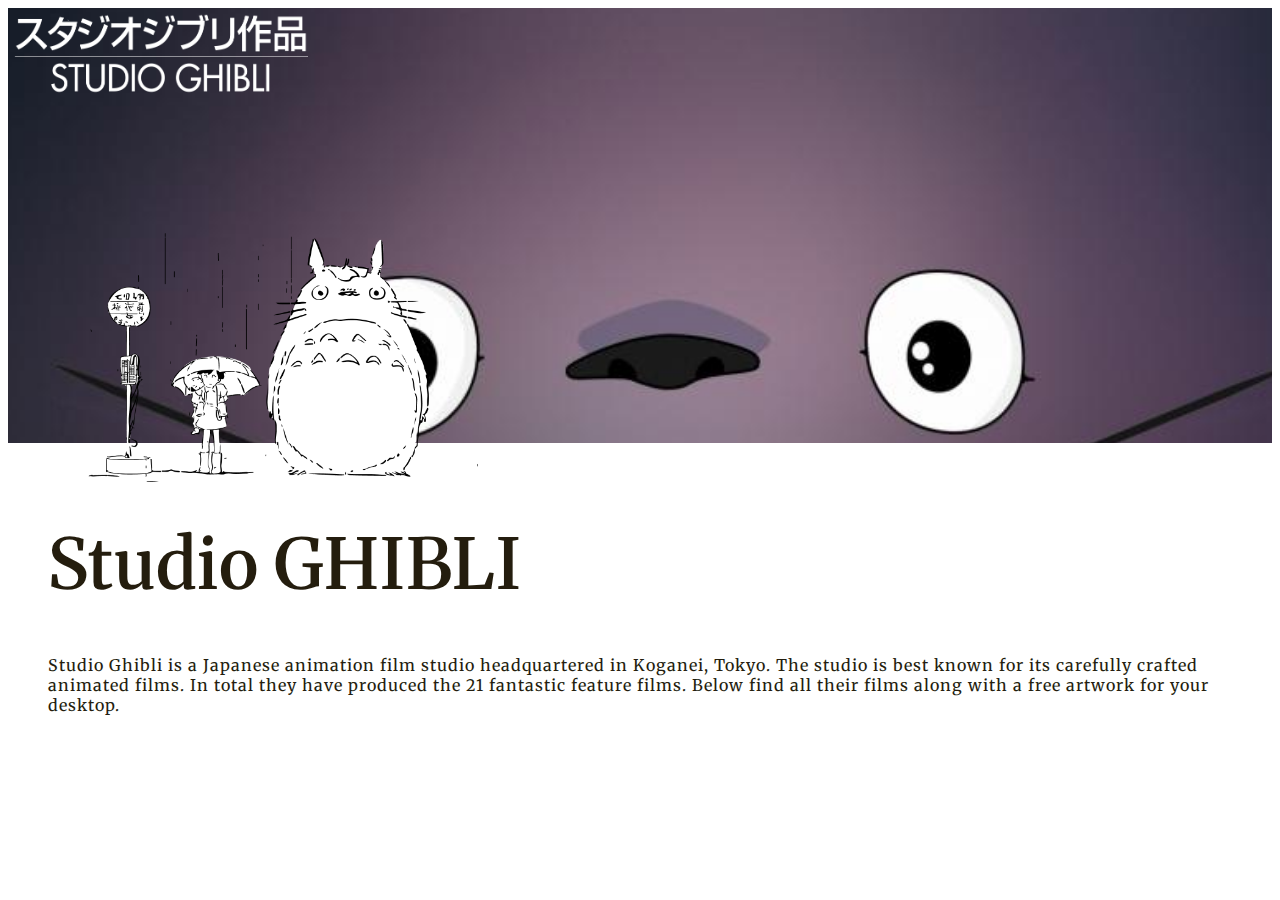
<file: index.html>
<!DOCTYPE html>
<html lang="en">
  <head>
    <meta charset="UTF-8" />
    <meta http-equiv="X-UA-Compatible" content="IE=edge" />
    <meta name="viewport" content="width=device-width, initial-scale=1.0" />

    <title>Studio GHIBLI API</title>
    <link
      href="https://cdn.jsdelivr.net/npm/bootstrap@5.0.2/dist/css/bootstrap.min.css"
      rel="stylesheet"
      integrity="sha384-EVSTQN3/azprG1Anm3QDgpJLIm9Nao0Yz1ztcQTwFspd3yD65VohhpuuCOmLASjC"
      crossorigin="anonymous"
    />
    <!-- Fonts -->
    <link rel="preconnect" href="https://fonts.googleapis.com" />
    <link rel="preconnect" href="https://fonts.gstatic.com" crossorigin />
    <link
      href="https://fonts.googleapis.com/css2?family=Merriweather:ital,wght@0,400;0,900;1,400;1,900&display=swap"
      rel="stylesheet"
    />
    <!-- Close Fonts -->
    <link rel="stylesheet" href="css/main.css" />
  </head>
  <body>
    <div class="container">
      <div class="logoIcon">
        <div class="topIcon">
          <img src="./assets/StudioGhiblilogo.png" alt="" width="300" />
        </div>
        <div class="bottomIcon">
          <img src="./assets/totoro_Base.png" alt="" width="410" />
        </div>
      </div>
      <div class="intro">
        <h1>Studio GHIBLI</h1>
        <p>
          Studio Ghibli is a Japanese animation film studio headquartered in
          Koganei, Tokyo. The studio is best known for its carefully crafted
          animated films. In total they have produced the 21 fantastic feature
          films. Below find all their films along with a free artwork for your
          desktop.
        </p>
        <!-- Removed Button and only on load now. <span><button onclick="" id="btnFetch">Click to load the films</button></span> -->
      </div>
      <!-- <div class="mov-info" ></div> -->
      <div class="row row-cols-1 row-cols-md-3 g-4"></div>

      <!-- Button trigger modal -->

      <!-- Modal -->
    </div>
    <script
      src="https://cdn.jsdelivr.net/npm/bootstrap@5.0.2/dist/js/bootstrap.bundle.min.js"
      integrity="sha384-MrcW6ZMFYlzcLA8Nl+NtUVF0sA7MsXsP1UyJoMp4YLEuNSfAP+JcXn/tWtIaxVXM"
      crossorigin="anonymous"
    ></script>
    <script src="./index2d.js"></script>
  </body>
</html>
</file>
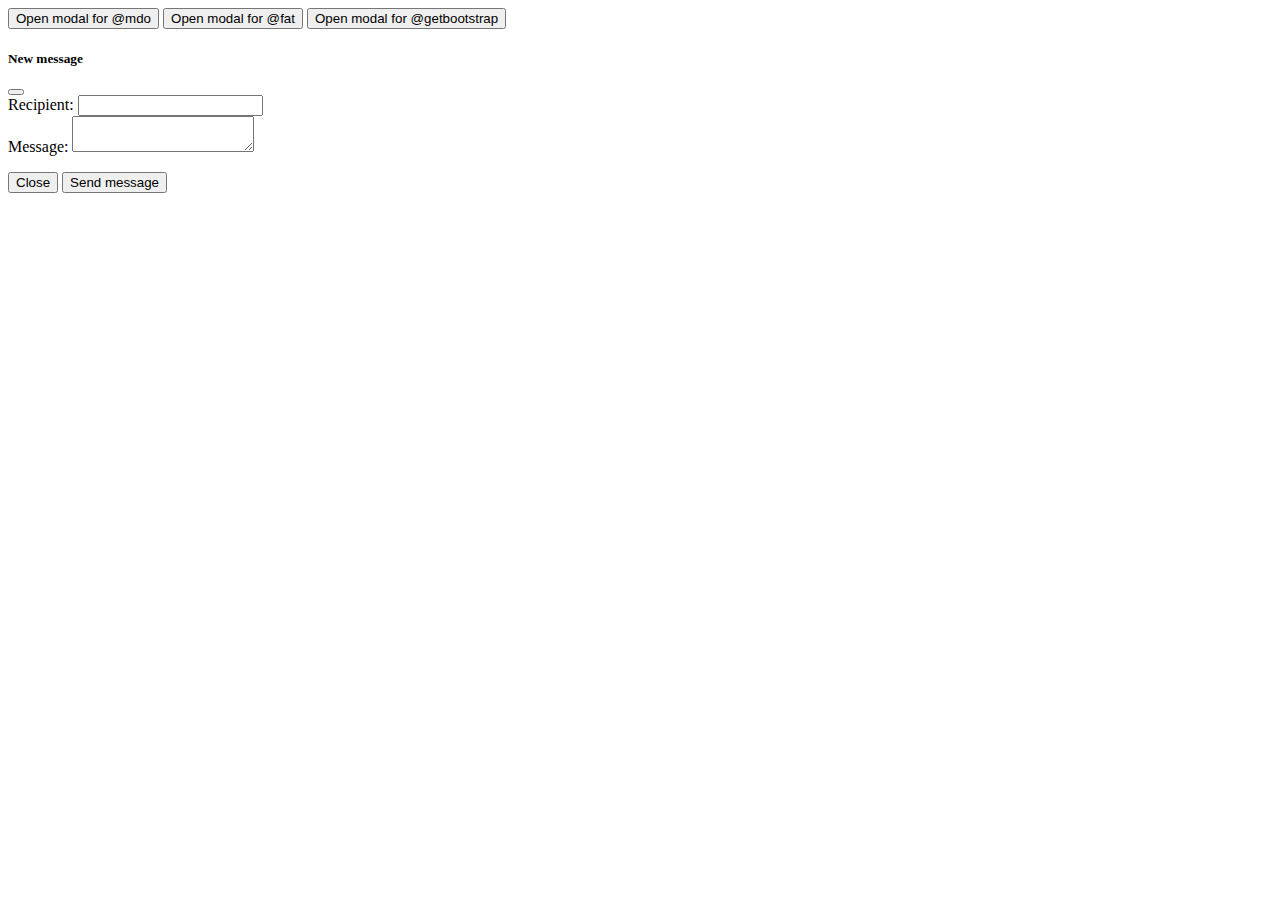
<file: modalTest.html>
<html>
  <head>
    <title>Bootstrap Grid</title>
    <!-- Latest compiled and minified CSS -->
    <link
      href="https://cdn.jsdelivr.net/npm/bootstrap@5.0.2/dist/css/bootstrap.min.css"
      rel="stylesheet"
      integrity="sha384-EVSTQN3/azprG1Anm3QDgpJLIm9Nao0Yz1ztcQTwFspd3yD65VohhpuuCOmLASjC"
      crossorigin="anonymous"
    />
  </head>
  <body>
    <button
      type="button"
      class="btn btn-primary"
      data-bs-toggle="modal"
      data-bs-target="#exampleModal"
      data-bs-whatever="@mdo"
    >
      Open modal for @mdo
    </button>
    <button
      type="button"
      class="btn btn-primary"
      data-bs-toggle="modal"
      data-bs-target="#exampleModal"
      data-bs-whatever="@fat"
    >
      Open modal for @fat
    </button>
    <button
      type="button"
      class="btn btn-primary"
      data-bs-toggle="modal"
      data-bs-target="#exampleModal"
      data-bs-whatever="@getbootstrap"
    >
      Open modal for @getbootstrap
    </button>

    <div
      class="modal fade"
      id="exampleModal"
      tabindex="-1"
      aria-labelledby="exampleModalLabel"
      aria-hidden="true"
    >
      <div class="modal-dialog">
        <div class="modal-content">
          <div class="modal-header">
            <h5 class="modal-title" id="exampleModalLabel">New message</h5>
            <button
              type="button"
              class="btn-close"
              data-bs-dismiss="modal"
              aria-label="Close"
            ></button>
          </div>
          <div class="modal-body">
            <form>
              <div class="mb-3">
                <label for="recipient-name" class="col-form-label"
                  >Recipient:</label
                >
                <input type="text" class="form-control" id="recipient-name" />
              </div>
              <div class="mb-3">
                <label for="message-text" class="col-form-label"
                  >Message:</label
                >
                <textarea class="form-control" id="message-text"></textarea>
              </div>
            </form>
          </div>
          <div class="modal-footer">
            <button
              type="button"
              class="btn btn-secondary"
              data-bs-dismiss="modal"
            >
              Close
            </button>
            <button type="button" class="btn btn-primary">Send message</button>
          </div>
        </div>
      </div>
    </div>
    <script
      src="https://cdn.jsdelivr.net/npm/bootstrap@5.0.2/dist/js/bootstrap.bundle.min.js"
      integrity="sha384-MrcW6ZMFYlzcLA8Nl+NtUVF0sA7MsXsP1UyJoMp4YLEuNSfAP+JcXn/tWtIaxVXM"
      crossorigin="anonymous"
    ></script>
    <script src="./modalTest.js"></script>
  </body>
</html>
</file>
<file: css/main.css>
@import url(variables.css);
@import url(body.css);
@import url(navbar.css);
@import url(jumbotron.css);
</file>
